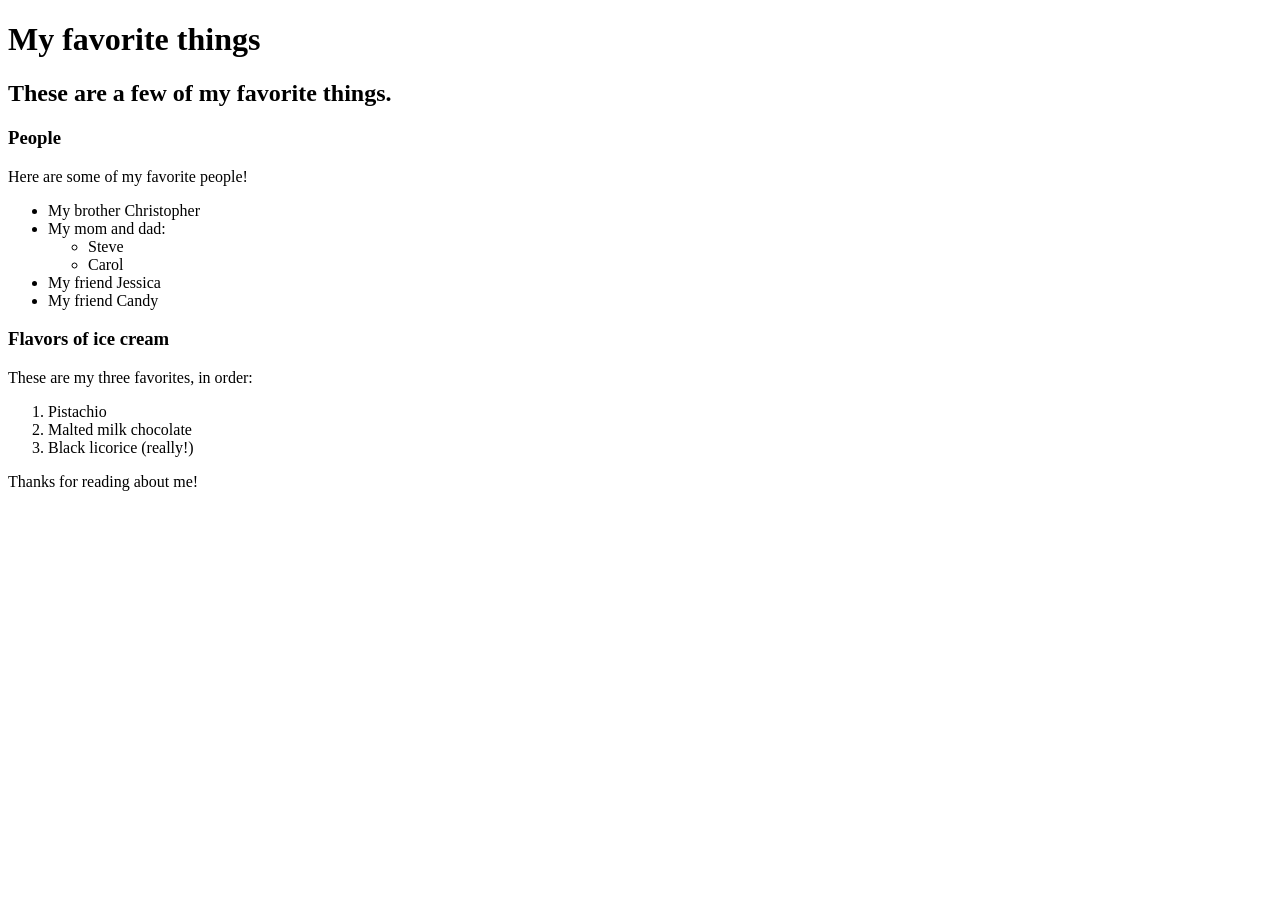
<file: favorite-things.html>
<!DOCTYPE html>
<html>
 <head>
    <title>Blakes least favorite things</title>
 </head>
 <body>
   <h1>My favorite things</h1>
       <h2>These are a few of my favorite things.</h2>
       <h3>People</h3>
       <p>Here are some of my favorite people!</p>

       <ul>
         <li>My brother Christopher</li>
         <li>My mom and dad:
           <ul>
             <li>Steve</li>
             <li>Carol</li>
           </ul>
         </li>
         <li>My friend Jessica</li>
         <li>My friend Candy</li>
       </ul>

       <h3>Flavors of ice cream</h3>
       <p>These are my three favorites, in order:</p>

       <ol>
         <li>Pistachio</li>
         <li>Malted milk chocolate</li>
         <li>Black licorice (really!)</li>
       </ol>

       <p>Thanks for reading about me!</p>
 </body>
</html>
</file>
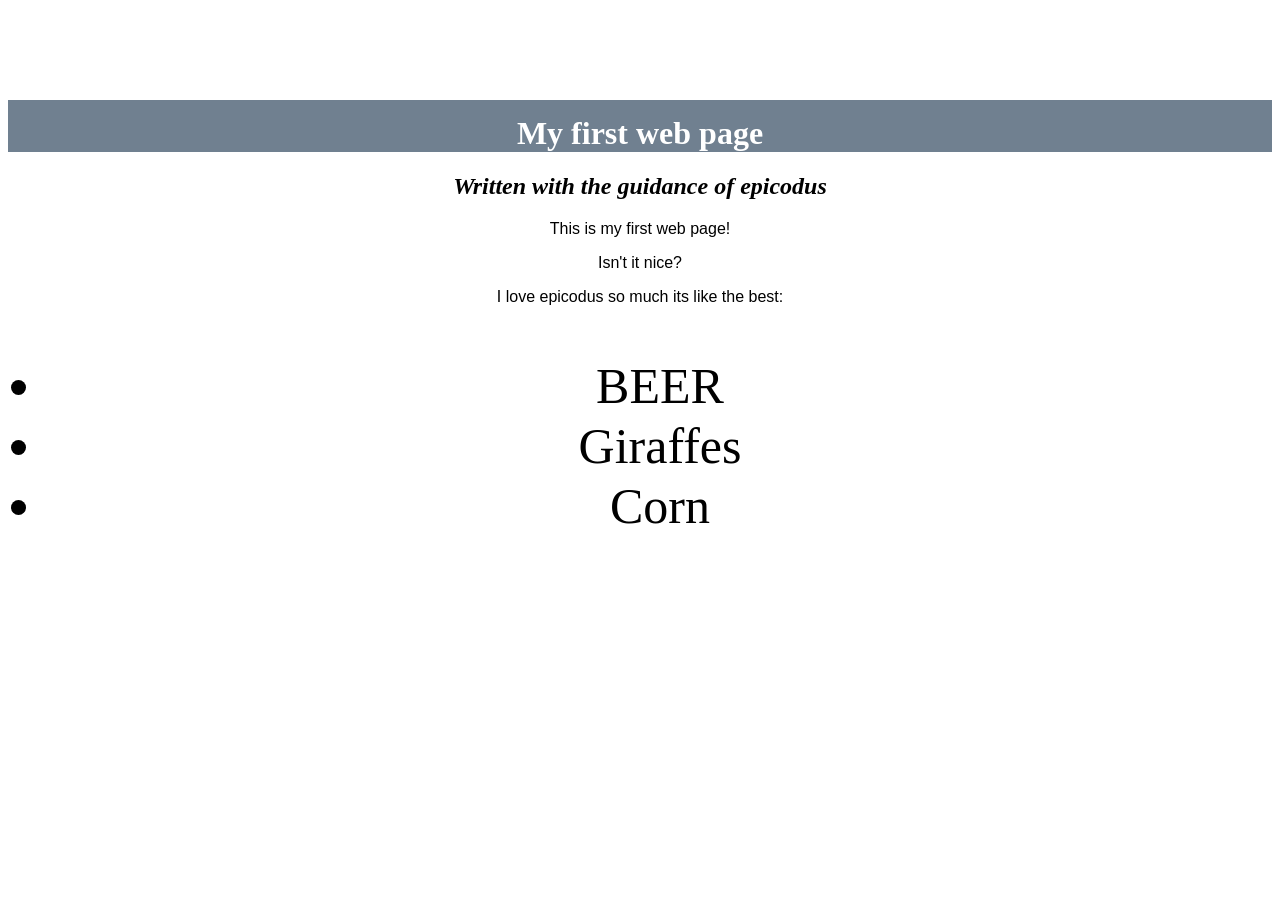
<file: my-first-webpage.html>
<!DOCTYPE html>
<html>
  <head>
    <link href="css/styles.css" rel="stylesheet" type="text/css">
    <title>THe best website of them all</title>
  </head>
  <body>
    <h1>My first web page</h1>
    <h2>Written with the guidance of epicodus</h2>

    <p>This is my first web page!<p>
    <p>Isn't it nice?</p>

    <p>I love epicodus so much its like the best:</p>
    <ul>
      <li>BEER</li>
      <li>Giraffes</li>
      <li>Corn</li>
    </ul>
  <body>
</html>
</file>
<file: css/styles.css>
h1 {
  font-weight: bold;
  font-family: fantasy;
  color: white;
  background-color: slategray;
  text-align:center;
  margin-top: 100px;
  padding-top: 15px;
}

.cat {
  display: block;
    margin-left: auto;
    margin-right: auto;
    width: 50%;
}

body {
  text-align: center;
}

h2 {
  font-style: italic;
  text-align:center;
}

p {
  font-family:sans-serif;
}
p2 {
  font-weight: bold;
  font-family: fantasy;
}

ul {
  font-size: 50px;
  line-height: 60px

}
</file>
